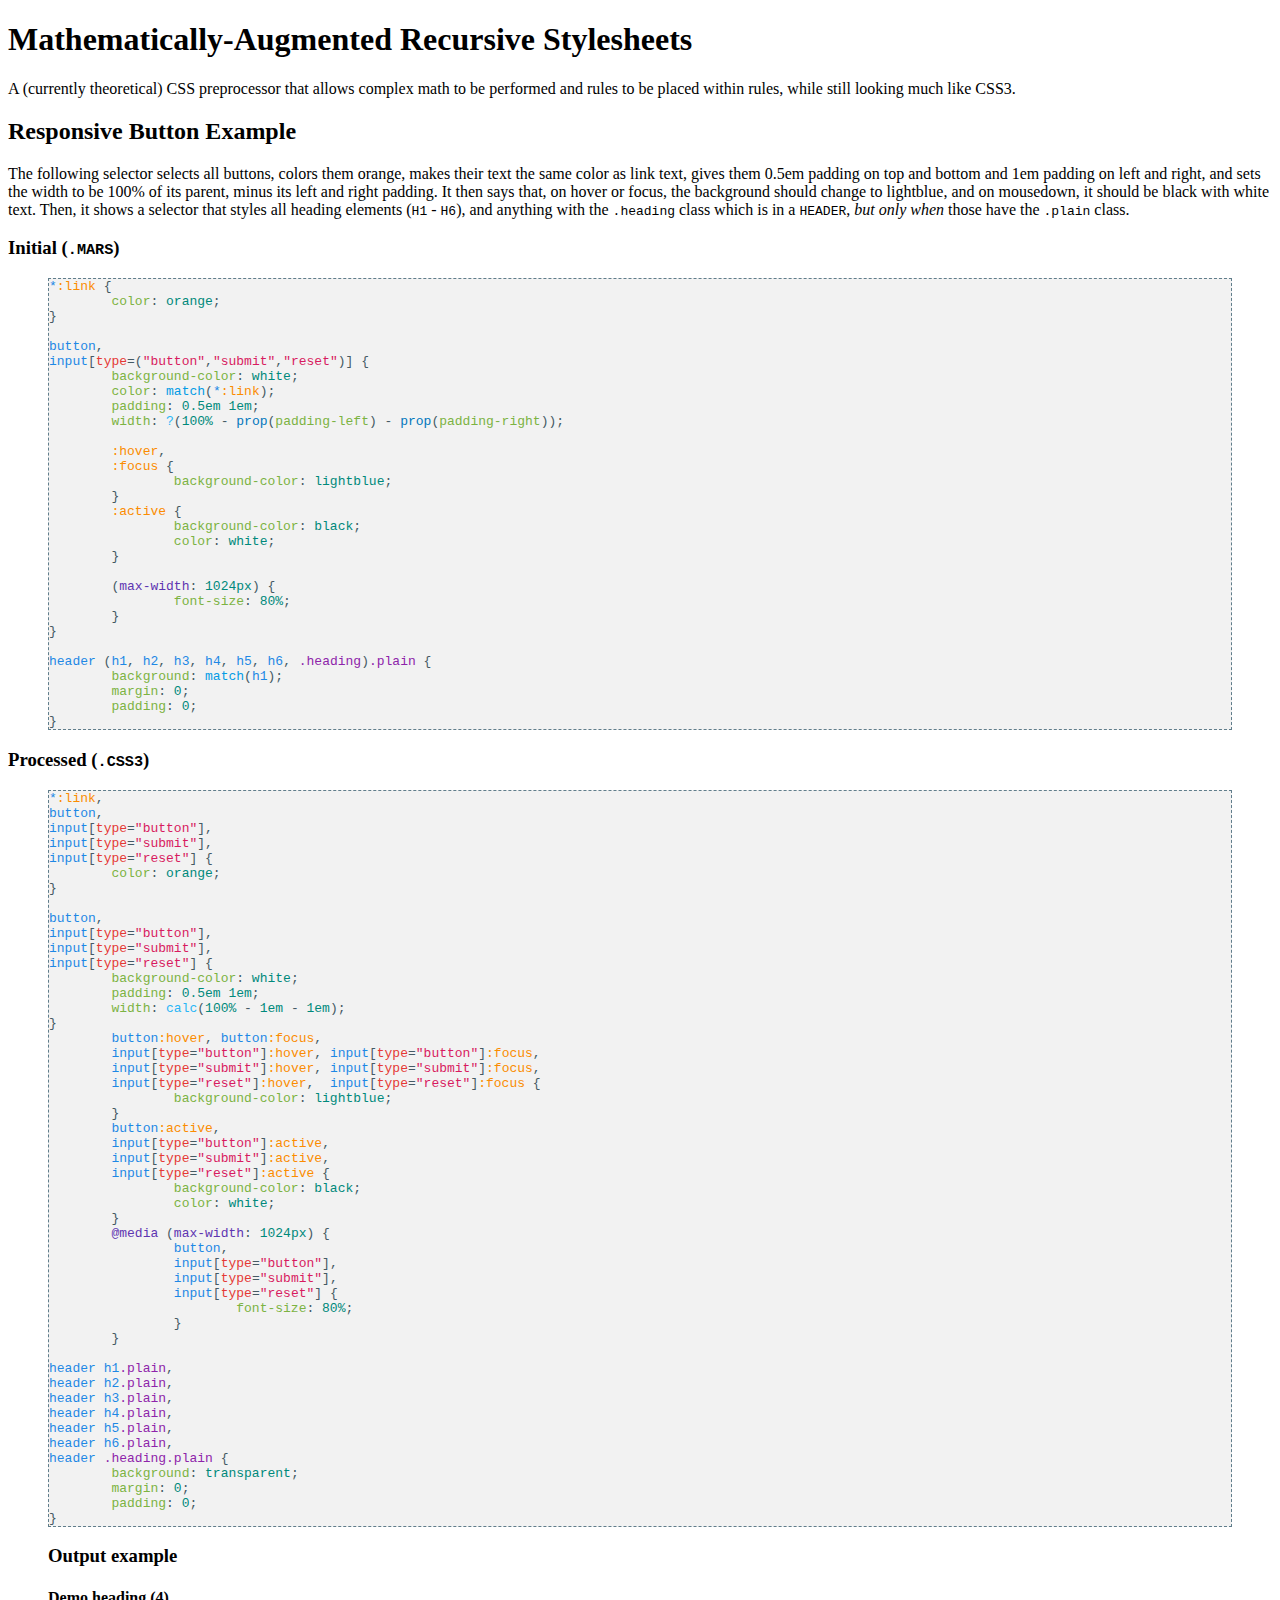
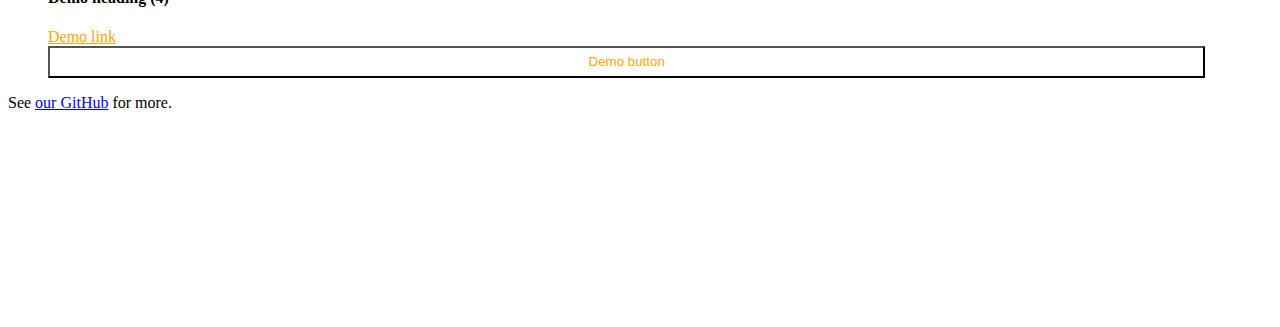
<file: index.html>
<!DOCTYPE HTML>
<HTML CLASS="material">
<HEAD>
	<TITLE>MARS</TITLE>

	<SCRIPT SRC="https://Shared.BHStudios.org/_js/jQuery-2.1.1.min.js">/* jQuery */</SCRIPT>
	<SCRIPT> /* Thanks to http://codereview.stackexchange.com/a/70131/30419 for fixing this up! */
	$(function() {
		var containsAny = function(haystack, needles) {
			for(needle in needles)
				if (haystack.indexOf(needles[needle]) >= 0)
					return true;
		}

		var whiteSpaceRegexp = /\s+/;
		function isFromString(isFrom){
			return isFrom ? "from" : "to";
		};
		function splitData($element, isFrom){
			return $element.data(isFromString(isFrom)).toString().split(whiteSpaceRegexp);
		};

		function createToggleFunction($element, classMethodName, searches, isFrom){
			return function(){
				$element[classMethodName]("hilighted");
				$("[data-" + isFromString(isFrom) + "]").each( 
					function(index, innerElement) {
						var $innerElement = $(innerElement);
						var words = splitData($innerElement, isFrom);
						if (containsAny(words, searches))
							$innerElement[classMethodName]("hilighted");
					}
				);
			};
		};

		var createHoverFunction = function(isFrom)
		{
			return function(index, element) {
				var $element = $(element);
				var searches = splitData($element, isFrom);
				$element.hover(
					createToggleFunction($element, "addClass", searches, !isFrom),
					createToggleFunction($element, "removeClass", searches, !isFrom)
				);
			};
		};

		$("[data-from]").each(createHoverFunction(true));
		$("[data-to]").each(createHoverFunction(false));
	});
	</SCRIPT>

	<LINK REL="stylesheet" HREF="https://Shared.BHStudios.org/_css/reset.css"/>
	<LINK REL="stylesheet" HREF="https://Prog.BHStudios.org/Husk/_css/Husk.css"/>
	<LINK REL="stylesheet" HREF="https://Prog.BHStudios.org/Husk/_css/Flex.css"/>
	<LINK REL="stylesheet" HREF="https://Prog.BHStudios.org/Husk/_css/Type.css"/>
	<LINK REL="stylesheet" HREF="https://Prog.BHStudios.org/Husk/_css/Print.css"/>
	<LINK REL="stylesheet" HREF="https://Shared.BHStudios.org/_css/material.css"/>
	<STYLE>
	.code-css * {
		transition: .25s ease-in-out all;
	}
	.code-css {
		font-family: monospace;
		font-size: 1em;
		background: rgba(0,0,0, .05);
		color: #455A64;
		border: thin dashed #607D8B;
		overflow: auto;
	}
		.code-css B {
			font-weight: normal;
		}
	/* Colors are each a Material Design color */
	.css-sel-elem     { color: #1E88E5; }
	.css-sel-class    { color: #8E24AA; }
	.css-sel-ps-class { color: #FB8C00; }
	.css-prop         { color: #7CB342; }
	.css-val          { color: #00897B; }
	.css-sel-attr     { color: #E53935; }
	.css-sel-attr-str { color: #D81B60; }
	.css-media        { color: #5E35B1; }
	.css-math,
	.mars-math        { color: #29B6F6; }
	.mars-match       { color: #039BE5; }
	.mars-prop        { color: #0277BD; }



	.hilighted {
		background-color: #F4FF81;
	}
	MAIN>FOOTER {
		min-height: 25vh;
	}
	</STYLE>
</HEAD>



<BODY CLASS="husktype">
<MAIN CLASS="widest-huge padded">
<ARTICLE>
	<H1 CLASS="first"><B>M</B>athematically-<B>A</B>ugmented <B>R</B>ecursive <B>S</B>tylesheets</H1>
	<P>A (currently theoretical) CSS preprocessor that allows complex math to be performed and rules to be placed within rules, while still looking much like CSS3.</P>

	<SECTION>
		<H2>Responsive Button Example</H2>
		<P>The following selector selects all buttons, colors them orange, makes their text the same color as link text, gives them 0.5em padding on top and bottom and 1em padding on left and right, and sets the width to be 100% of its parent, minus its left and right padding. It then says that, on hover or focus, the background should change to lightblue, and on mousedown, it should be black with white text. Then, it shows a selector that styles all heading elements (<CODE>H1</CODE> - <CODE>H6</CODE>), and anything with the <CODE>.heading</CODE> class which is in a <CODE>HEADER</CODE>, <EM>but only when</EM> those have the <CODE>.plain</CODE> class.</P>
		<DIV CLASS="row">
			<SECTION CLASS="all-6 small-12">
				<H3>Initial (<CODE>.MARS</CODE>)</H3>
				<FIGURE>
					<PRE CLASS="code-css">
<SPAN DATA-FROM="link-color"><B CLASS="css-sel-elem">*</B><B CLASS="css-sel-ps-class">:link</B></SPAN> {
	<SPAN DATA-FROM="link-color"><B CLASS="css-prop">color</B>: <B CLASS="css-val">orange</B>;</SPAN>
}

<SPAN DATA-FROM="btn-basis btn-bg btn-color btn-pad btn-width btn-hover btn-focus btn-active btn-media"><B CLASS="css-sel-elem">button</B>,
<B CLASS="css-sel-elem">input</B>[<B CLASS="css-sel-attr">type</B>=(<B CLASS="css-sel-attr-str">"button"</B>,<B CLASS="css-sel-attr-str">"submit"</B>,<B CLASS="css-sel-attr-str">"reset"</B>)]</SPAN> {
	<SPAN DATA-FROM="btn-bg"><B CLASS="css-prop">background-color</B>: <B CLASS="css-val">white</B>;</SPAN>
	<SPAN DATA-FROM="btn-color"><B CLASS="css-prop">color</B>: <B CLASS="mars-match">match</B>(<B CLASS="css-sel-elem">*</B><B CLASS="css-sel-ps-class">:link</B>);</SPAN>
	<SPAN DATA-FROM="btn-pad btn-width"><B CLASS="css-prop">padding</B>: <B CLASS="css-val">0.5em 1em</B>;</SPAN>
	<SPAN DATA-FROM="btn-width"><B CLASS="css-prop">width</B>: <B CLASS="mars-math">?</B>(<B CLASS="css-val">100%</B> - <B CLASS="mars-prop">prop</B>(<B CLASS="css-prop">padding-left</B>) - <B CLASS="mars-prop">prop</B>(<B CLASS="css-prop">padding-right</B>));</SPAN>
	
	<SPAN DATA-FROM="btn-hover btn-focus"><B CLASS="css-sel-ps-class">:hover</B>,
	<B CLASS="css-sel-ps-class">:focus</B> {
		<B CLASS="css-prop">background-color</B>: <B CLASS="css-val">lightblue</B>;
	}</SPAN>
	<SPAN DATA-FROM="btn-active"><B CLASS="css-sel-ps-class">:active</B> {
		<B CLASS="css-prop">background-color</B>: <B CLASS="css-val">black</B>;
		<B CLASS="css-prop">color</B>: <B CLASS="css-val">white</B>;
	}</SPAN>
	
	<SPAN DATA-FROM="btn-media">(<B CLASS="css-media">max-width</B>: <B CLASS="css-val">1024px</B>) {
		<B CLASS="css-prop">font-size</B>: <B CLASS="css-val">80%</B>;
	}</SPAN>
}

<SPAN DATA-FROM="headings headings-bg headings-margin headings-padding"><B CLASS="css-sel-elem">header</B> (<B CLASS="css-sel-elem">h1</B>, <B CLASS="css-sel-elem">h2</B>, <B CLASS="css-sel-elem">h3</B>, <B CLASS="css-sel-elem">h4</B>, <B CLASS="css-sel-elem">h5</B>, <B CLASS="css-sel-elem">h6</B>, <B CLASS="css-sel-class">.heading</B>)<B CLASS="css-sel-class">.plain</B></SPAN> {
	<SPAN DATA-FROM="headings-bg"><B CLASS="css-prop">background</B>: <B CLASS="mars-match">match</B>(<B CLASS="css-sel-elem">h1</B>);</SPAN>
	<SPAN DATA-FROM="headings-margin"><B CLASS="css-prop">margin</B>: <B CLASS="css-val">0</B>;</SPAN>
	<SPAN DATA-FROM="headings-padding"><B CLASS="css-prop">padding</B>: <B CLASS="css-val">0</B>;</SPAN>
}
</PRE>
				</FIGURE>
			</SECTION>



			<SECTION CLASS="all-6 small-12">
				<H3>Processed (<CODE>.CSS3</CODE>)</H3>
				<FIGURE>
					<PRE CLASS="code-css">
<SPAN DATA-TO="link-color"><B CLASS="css-sel-elem">*</B><B CLASS="css-sel-ps-class">:link</B>,</SPAN>
<SPAN DATA-TO="btn-color"><B CLASS="css-sel-elem">button</B>,
<B CLASS="css-sel-elem">input</B>[<B CLASS="css-sel-attr">type</B>=<B CLASS="css-sel-attr-str">"button"</B>],
<B CLASS="css-sel-elem">input</B>[<B CLASS="css-sel-attr">type</B>=<B CLASS="css-sel-attr-str">"submit"</B>],
<B CLASS="css-sel-elem">input</B>[<B CLASS="css-sel-attr">type</B>=<B CLASS="css-sel-attr-str">"reset"</B>] </SPAN>{
	<SPAN DATA-TO="link-color btn-color"><B CLASS="css-prop">color</B>: <B CLASS="css-val">orange</B>;</SPAN>
}

<SPAN DATA-TO="btn-basis btn-bg btn-pad btn-width"><B CLASS="css-sel-elem">button</B>,
<B CLASS="css-sel-elem">input</B>[<B CLASS="css-sel-attr">type</B>=<B CLASS="css-sel-attr-str">"button"</B>],
<B CLASS="css-sel-elem">input</B>[<B CLASS="css-sel-attr">type</B>=<B CLASS="css-sel-attr-str">"submit"</B>],
<B CLASS="css-sel-elem">input</B>[<B CLASS="css-sel-attr">type</B>=<B CLASS="css-sel-attr-str">"reset"</B>]</SPAN> {
	<SPAN DATA-TO="btn-bg"><B CLASS="css-prop">background-color</B>: <B CLASS="css-val">white</B>;</SPAN>
	<SPAN DATA-TO="btn-pad"><B CLASS="css-prop">padding</B>: <B CLASS="css-val">0.5em 1em</B>;</SPAN>
	<SPAN DATA-TO="btn-width"><B CLASS="css-prop">width</B>: <B CLASS="mars-math">calc</B>(<B CLASS="css-val">100%</B> - <B CLASS="css-val">1em</B> - <B CLASS="css-val">1em</B>);</SPAN>
}
	<SPAN DATA-TO="btn-hover btn-focus"><B CLASS="css-sel-elem">button</B><B CLASS="css-sel-ps-class">:hover</B>, <B CLASS="css-sel-elem">button</B><B CLASS="css-sel-ps-class">:focus</B>,
	<B CLASS="css-sel-elem">input</B>[<B CLASS="css-sel-attr">type</B>=<B CLASS="css-sel-attr-str">"button"</B>]<B CLASS="css-sel-ps-class">:hover</B>, <B CLASS="css-sel-elem">input</B>[<B CLASS="css-sel-attr">type</B>=<B CLASS="css-sel-attr-str">"button"</B>]<B CLASS="css-sel-ps-class">:focus</B>,
	<B CLASS="css-sel-elem">input</B>[<B CLASS="css-sel-attr">type</B>=<B CLASS="css-sel-attr-str">"submit"</B>]<B CLASS="css-sel-ps-class">:hover</B>, <B CLASS="css-sel-elem">input</B>[<B CLASS="css-sel-attr">type</B>=<B CLASS="css-sel-attr-str">"submit"</B>]<B CLASS="css-sel-ps-class">:focus</B>,
	<B CLASS="css-sel-elem">input</B>[<B CLASS="css-sel-attr">type</B>=<B CLASS="css-sel-attr-str">"reset"</B>]<B CLASS="css-sel-ps-class">:hover</B>,  <B CLASS="css-sel-elem">input</B>[<B CLASS="css-sel-attr">type</B>=<B CLASS="css-sel-attr-str">"reset"</B>]<B CLASS="css-sel-ps-class">:focus</B> {
		<B CLASS="css-prop">background-color</B>: <B CLASS="css-val">lightblue</B>;
	}</SPAN>
	<SPAN DATA-TO="btn-active"><B CLASS="css-sel-elem">button</B><B CLASS="css-sel-ps-class">:active</B>,
	<B CLASS="css-sel-elem">input</B>[<B CLASS="css-sel-attr">type</B>=<B CLASS="css-sel-attr-str">"button"</B>]<B CLASS="css-sel-ps-class">:active</B>,
	<B CLASS="css-sel-elem">input</B>[<B CLASS="css-sel-attr">type</B>=<B CLASS="css-sel-attr-str">"submit"</B>]<B CLASS="css-sel-ps-class">:active</B>,
	<B CLASS="css-sel-elem">input</B>[<B CLASS="css-sel-attr">type</B>=<B CLASS="css-sel-attr-str">"reset"</B>]<B CLASS="css-sel-ps-class">:active</B> {
		<B CLASS="css-prop">background-color</B>: <B CLASS="css-val">black</B>;
		<B CLASS="css-prop">color</B>: <B CLASS="css-val">white</B>;
	}</SPAN>
	<SPAN DATA-TO="btn-media"><B CLASS="css-media">@media</B> (<B CLASS="css-media">max-width</B>: <B CLASS="css-val">1024px</B>) {
		<B CLASS="css-sel-elem">button</B>,
		<B CLASS="css-sel-elem">input</B>[<B CLASS="css-sel-attr">type</B>=<B CLASS="css-sel-attr-str">"button"</B>],
		<B CLASS="css-sel-elem">input</B>[<B CLASS="css-sel-attr">type</B>=<B CLASS="css-sel-attr-str">"submit"</B>],
		<B CLASS="css-sel-elem">input</B>[<B CLASS="css-sel-attr">type</B>=<B CLASS="css-sel-attr-str">"reset"</B>] {
			<B CLASS="css-prop">font-size</B>: <B CLASS="css-val">80%</B>;
		}
	}</SPAN>

<SPAN DATA-TO="headings headings-bg headings-margin headings-padding"><B CLASS="css-sel-elem">header</B> <B CLASS="css-sel-elem">h1</B><B CLASS="css-sel-class">.plain</B>,
<B CLASS="css-sel-elem">header</B> <B CLASS="css-sel-elem">h2</B><B CLASS="css-sel-class">.plain</B>,
<B CLASS="css-sel-elem">header</B> <B CLASS="css-sel-elem">h3</B><B CLASS="css-sel-class">.plain</B>,
<B CLASS="css-sel-elem">header</B> <B CLASS="css-sel-elem">h4</B><B CLASS="css-sel-class">.plain</B>,
<B CLASS="css-sel-elem">header</B> <B CLASS="css-sel-elem">h5</B><B CLASS="css-sel-class">.plain</B>,
<B CLASS="css-sel-elem">header</B> <B CLASS="css-sel-elem">h6</B><B CLASS="css-sel-class">.plain</B>,
<B CLASS="css-sel-elem">header</B> <B CLASS="css-sel-class">.heading</B><B CLASS="css-sel-class">.plain</B></SPAN> {
	<SPAN DATA-TO="headings headings-bg"><B CLASS="css-prop">background</B>: <B CLASS="css-val">transparent</B>;</SPAN>
	<SPAN DATA-TO="headings headings-margin"><B CLASS="css-prop">margin</B>: <B CLASS="css-val">0</B>;</SPAN>
	<SPAN DATA-TO="headings headings-padding"><B CLASS="css-prop">padding</B>: <B CLASS="css-val">0</B>;</SPAN>
}
</PRE>
				</FIGURE>
			</SECTION>
		</DIV>
		<FIGURE CLASS="widest-tiny centered text-centered inset">
			<FIGCAPTION>
				<H3 CLASS="plain">Output example</H3>
			</FIGCAPTION>
			<STYLE>
				#demo *:link,
				#demo button,
				#demo input[type="button"],
				#demo input[type="submit"],
				#demo input[type="reset"] {
					color: orange;
				}

				#demo button,
				#demo input[type="button"],
				#demo input[type="submit"],
				#demo input[type="reset"] {
					background-color: white;
					padding: 0.5em 1em;
					width: calc(100% - 1em - 1em);
				}
					#demo button:hover, button:focus,
					#demo input[type="button"]:hover, input[type="button"]:focus,
					#demo input[type="submit"]:hover, input[type="submit"]:focus,
					#demo input[type="reset"]:hover,  input[type="reset"]:focus {
						background-color: lightblue;
					}
					#demo button:active,
					#demo input[type="button"]:active,
					#demo input[type="submit"]:active,
					#demo input[type="reset"]:active {
						background-color: black;
						color: white;
					}
					@media (max-width: 1024px) {
						#demo button,
						#demo input[type="button"],
						#demo input[type="submit"],
						#demo input[type="reset"] {
							font-size: 80%;
						}
					}
				#demo h1.plain,
				#demo h2.plain,
				#demo h3.plain,
				#demo h4.plain,
				#demo h5.plain,
				#demo h6.plain,
				#demo header .heading.plain {
					background: transparent;
					margin: 0;
					padding: 0;
				}
			</STYLE>
			<DIV ID="demo">
				<HEADER>
					<H4>Demo heading (4)</H4>
				</HEADER>
				<A HREF="#">Demo link</A>
				<BUTTON>Demo button</BUTTON>
			</DIV>
		</FIGURE>
	</SECTION>
</ARTICLE>

<FOOTER CLASS="flex-column flex-vert-center flex-horiz-center   font-1-1hx">
	<P>See <A HREF="https://github.com/BlueHuskyStudios/MARS">our GitHub</A> for more.</P>
</FOOTER>
</MAIN>
</BODY>
</HTML>
</file>
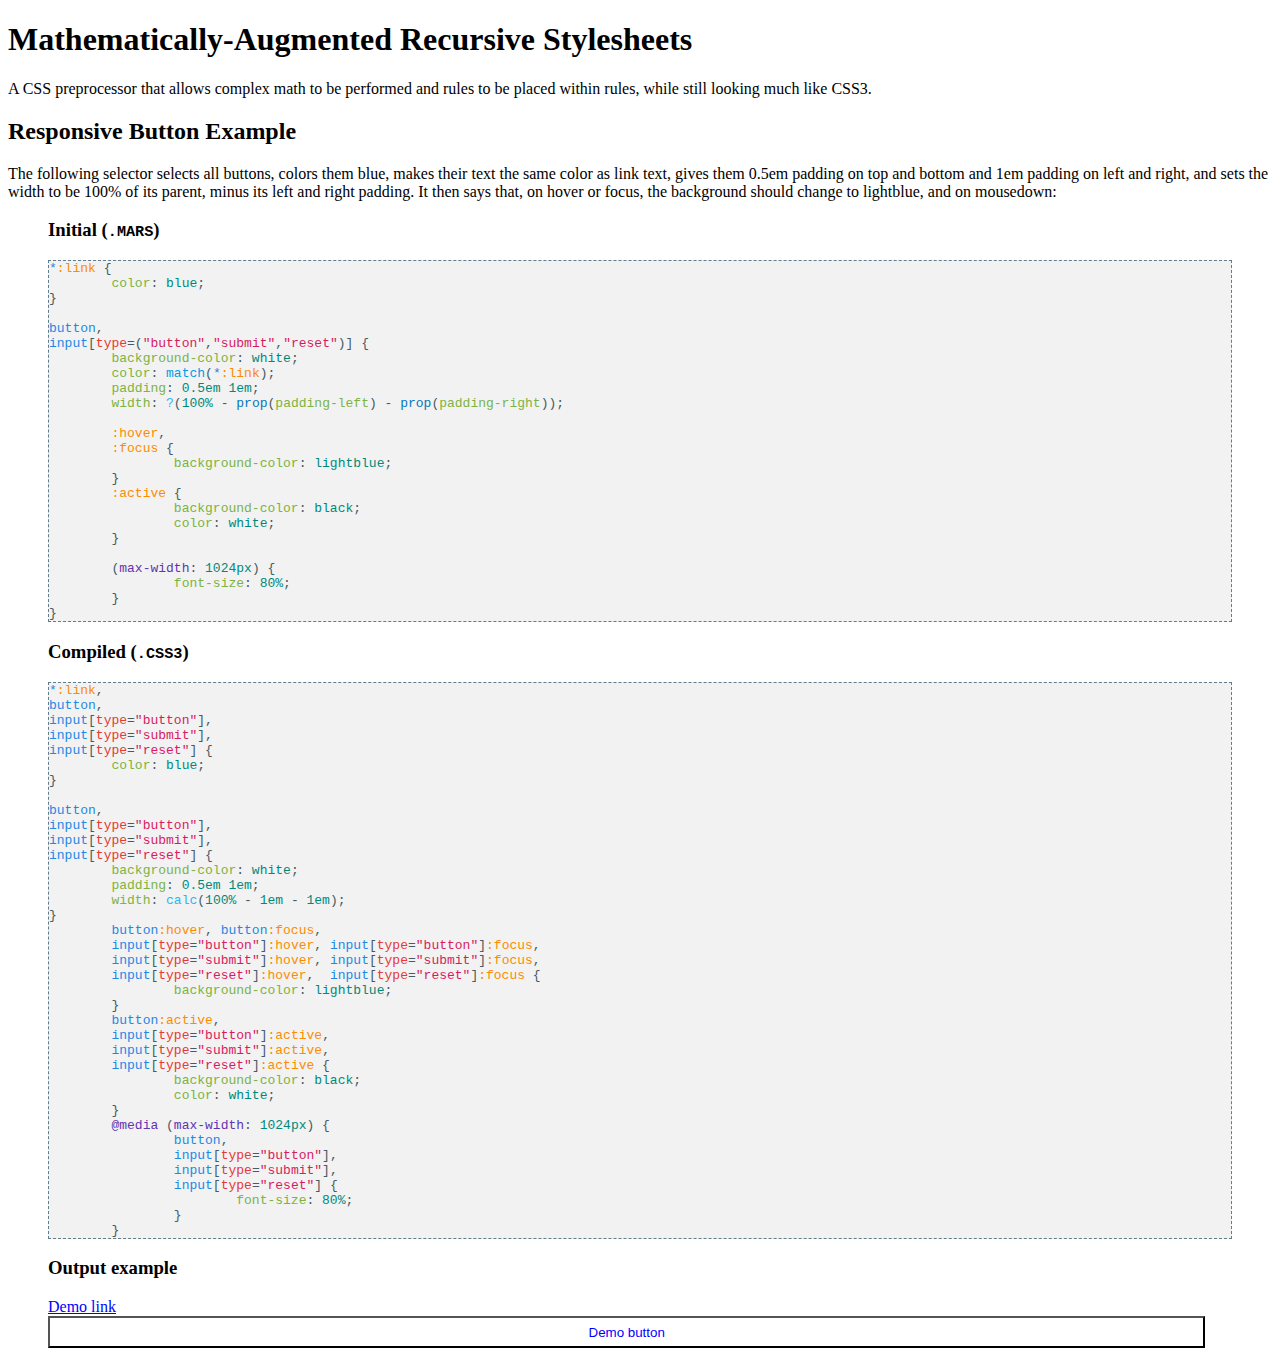
<file: example.html>
<!DOCTYPE HTML>
<HTML>
<HEAD>
<SCRIPT SRC="http://Shared.BHStudios.org/_js/jQuery-2.1.1.min.js">/* jQuery */</SCRIPT>
<SCRIPT>
function containsAny(haystack, needles) {
	for(needle in needles)
		if (haystack.indexOf(needles[needle]) >= 0)
			return true;
}
$(document).ready(function() {
	/* from to */
	$("[data-from]").each(function(i, e) {
		var $e = $(e),
		froms = $e.data("from").toString().split(/\s+/); // must do toString in case we get an int
		$e.hover(function() {
			$e.addClass("hilighted");
			$("[data-to]").each(function(i2, e2) {
				var $e2 = $(e2),
				tos = $e2.data("to").toString().split(/\s+/);
				if (containsAny(tos, froms))
					$e2.addClass("hilighted");
			});
		},
		function() {
			$("[data-to]").each(function(i2, e2) {
				$e.removeClass("hilighted");
				var $e2 = $(e2),
				tos = $e2.data("to").toString().split(/\s+/);
				if (containsAny(tos, froms))
					$e2.removeClass("hilighted");
			});
		});
	});
	
	/* to from */
	$("[data-to]").each(function(i, e) {
		var $e = $(e),
		tos = $e.data("to").toString().split(/\s+/);
		$e.hover(function() {
			$e.addClass("hilighted");
			$("[data-from]").each(function(i2, e2) {
				var $e2 = $(e2),
				froms = $e2.data("from").toString().split(/\s+/);
				if (containsAny(froms, tos))
					$e2.addClass("hilighted");
			});
		},
		function() {
			$("[data-from]").each(function(i2, e2) {
				$e.removeClass("hilighted");
				var $e2 = $(e2),
				froms = $e2.data("from").toString().split(/\s+/);
				if (containsAny(froms, tos))
					$e2.removeClass("hilighted");
			});
		});
	});
});
</SCRIPT>

<LINK REL="stylesheet" HREF="http://Shared.BHStudios.org/_css/reset.css"/>
<LINK REL="stylesheet" HREF="http://Prog.BHStudios.org/Husk/_css/Husk.css"/>
<LINK REL="stylesheet" HREF="http://Prog.BHStudios.org/Husk/_css/Flex.css"/>
<LINK REL="stylesheet" HREF="http://Prog.BHStudios.org/Husk/_css/Type.css"/>
<LINK REL="stylesheet" HREF="http://Prog.BHStudios.org/Husk/_css/Print.css"/>
<STYLE>
.code-css * {
	transition: .25s ease-in-out all;
}
.code-css {
	font-family: monospace;
	font-size: 1em;
	background: rgba(0,0,0, .05);
	color: #455A64;
	border: thin dashed #607D8B;
	overflow: auto;
}
	.code-css B {
		font-weight: normal;
	}
/* Colors are each a Material Design color */
.css-sel-elem     { color: #1E88E5; }
.css-sel-ps-class { color: #FB8C00; }
.css-prop         { color: #7CB342; }
.css-val          { color: #00897B; }
.css-sel-attr     { color: #E53935; }
.css-sel-attr-str { color: #D81B60; }
.css-media        { color: #5E35B1; }
.css-math,
.mars-math        { color: #29B6F6; }
.mars-match       { color: #039BE5; }
.mars-prop        { color: #0277BD; }



.hilighted {
	background-color: #F4FF81;
}
</STYLE>
</HEAD>



<BODY CLASS="husktype">
<MAIN CLASS="widest-huge">
<ARTICLE>
	<H1><B>M</B>athematically-<B>A</B>ugmented <B>R</B>ecursive <B>S</B>tylesheets</H1>
	<P>A CSS preprocessor that allows complex math to be performed and rules to be placed within rules, while still looking much like CSS3.</P>

	<SECTION>
		<H2 CLASS="all-12">Responsive Button Example</H2>
		<P CLASS="all-12">The following selector selects all buttons, colors them blue, makes their text the same color as link text, gives them 0.5em padding on top and bottom and 1em padding on left and right, and sets the width to be 100% of its parent, minus its left and right padding. It then says that, on hover or focus, the background should change to lightblue, and on mousedown:</P>
		<SECTION CLASS="row">
			<SECTION CLASS="all-6 small-12">
				<FIGURE>
					<FIGCAPTION><H3>Initial (<CODE>.MARS</CODE>)</H3></FIGCAPTION>
					<PRE CLASS="code-css">
<SPAN DATA-FROM="link-color"><B CLASS="css-sel-elem">*</B><B CLASS="css-sel-ps-class">:link</B></SPAN> {
	<SPAN DATA-FROM="link-color"><B CLASS="css-prop">color</B>: <B CLASS="css-val">blue</B>;</SPAN>
}

<SPAN DATA-FROM="btn-basis btn-bg btn-color btn-pad btn-width btn-hover btn-focus btn-active btn-media"><B CLASS="css-sel-elem">button</B>,
<B CLASS="css-sel-elem">input</B>[<B CLASS="css-sel-attr">type</B>=(<B CLASS="css-sel-attr-str">"button"</B>,<B CLASS="css-sel-attr-str">"submit"</B>,<B CLASS="css-sel-attr-str">"reset"</B>)]</SPAN> {
	<SPAN DATA-FROM="btn-bg"><B CLASS="css-prop">background-color</B>: <B CLASS="css-val">white</B>;</SPAN>
	<SPAN DATA-FROM="btn-color"><B CLASS="css-prop">color</B>: <B CLASS="mars-match">match</B>(<B CLASS="css-sel-elem">*</B><B CLASS="css-sel-ps-class">:link</B>);</SPAN>
	<SPAN DATA-FROM="btn-pad btn-width"><B CLASS="css-prop">padding</B>: <B CLASS="css-val">0.5em 1em</B>;</SPAN>
	<SPAN DATA-FROM="btn-width"><B CLASS="css-prop">width</B>: <B CLASS="mars-math">?</B>(<B CLASS="css-val">100%</B> - <B CLASS="mars-prop">prop</B>(<B CLASS="css-prop">padding-left</B>) - <B CLASS="mars-prop">prop</B>(<B CLASS="css-prop">padding-right</B>));</SPAN>
	
	<SPAN DATA-FROM="btn-hover btn-focus"><B CLASS="css-sel-ps-class">:hover</B>,
	<B CLASS="css-sel-ps-class">:focus</B> {
		<B CLASS="css-prop">background-color</B>: <B CLASS="css-val">lightblue</B>;
	}</SPAN>
	<SPAN DATA-FROM="btn-active"><B CLASS="css-sel-ps-class">:active</B> {
		<B CLASS="css-prop">background-color</B>: <B CLASS="css-val">black</B>;
		<B CLASS="css-prop">color</B>: <B CLASS="css-val">white</B>;
	}</SPAN>
	
	<SPAN DATA-FROM="btn-media">(<B CLASS="css-media">max-width</B>: <B CLASS="css-val">1024px</B>) {
		<B CLASS="css-prop">font-size</B>: <B CLASS="css-val">80%</B>;
	}</SPAN>
}
</PRE>
				</FIGURE>
			</SECTION>

			<SECTION CLASS="all-6 small-12">
				<FIGURE>
					<FIGCAPTION><H3>Compiled (<CODE>.CSS3</CODE>)</H3></FIGCAPTION>
					<PRE CLASS="code-css">
<SPAN DATA-TO="link-color"><B CLASS="css-sel-elem">*</B><B CLASS="css-sel-ps-class">:link</B>,</SPAN>
<SPAN DATA-TO="btn-color"><B CLASS="css-sel-elem">button</B>,
<B CLASS="css-sel-elem">input</B>[<B CLASS="css-sel-attr">type</B>=<B CLASS="css-sel-attr-str">"button"</B>],
<B CLASS="css-sel-elem">input</B>[<B CLASS="css-sel-attr">type</B>=<B CLASS="css-sel-attr-str">"submit"</B>],
<B CLASS="css-sel-elem">input</B>[<B CLASS="css-sel-attr">type</B>=<B CLASS="css-sel-attr-str">"reset"</B>] </SPAN>{
	<SPAN DATA-TO="link-color btn-color"><B CLASS="css-prop">color</B>: <B CLASS="css-val">blue</B>;</SPAN>
}

<SPAN DATA-TO="btn-basis btn-bg btn-pad btn-width"><B CLASS="css-sel-elem">button</B>,
<B CLASS="css-sel-elem">input</B>[<B CLASS="css-sel-attr">type</B>=<B CLASS="css-sel-attr-str">"button"</B>],
<B CLASS="css-sel-elem">input</B>[<B CLASS="css-sel-attr">type</B>=<B CLASS="css-sel-attr-str">"submit"</B>],
<B CLASS="css-sel-elem">input</B>[<B CLASS="css-sel-attr">type</B>=<B CLASS="css-sel-attr-str">"reset"</B>]</SPAN> {
	<SPAN DATA-TO="btn-bg"><B CLASS="css-prop">background-color</B>: <B CLASS="css-val">white</B>;</SPAN>
	<SPAN DATA-TO="btn-pad"><B CLASS="css-prop">padding</B>: <B CLASS="css-val">0.5em 1em</B>;</SPAN>
	<SPAN DATA-TO="btn-width"><B CLASS="css-prop">width</B>: <B CLASS="mars-math">calc</B>(<B CLASS="css-val">100%</B> - <B CLASS="css-val">1em</B> - <B CLASS="css-val">1em</B>);</SPAN>
}
	<SPAN DATA-TO="btn-hover btn-focus"><B CLASS="css-sel-elem">button</B><B CLASS="css-sel-ps-class">:hover</B>, <B CLASS="css-sel-elem">button</B><B CLASS="css-sel-ps-class">:focus</B>,
	<B CLASS="css-sel-elem">input</B>[<B CLASS="css-sel-attr">type</B>=<B CLASS="css-sel-attr-str">"button"</B>]<B CLASS="css-sel-ps-class">:hover</B>, <B CLASS="css-sel-elem">input</B>[<B CLASS="css-sel-attr">type</B>=<B CLASS="css-sel-attr-str">"button"</B>]<B CLASS="css-sel-ps-class">:focus</B>,
	<B CLASS="css-sel-elem">input</B>[<B CLASS="css-sel-attr">type</B>=<B CLASS="css-sel-attr-str">"submit"</B>]<B CLASS="css-sel-ps-class">:hover</B>, <B CLASS="css-sel-elem">input</B>[<B CLASS="css-sel-attr">type</B>=<B CLASS="css-sel-attr-str">"submit"</B>]<B CLASS="css-sel-ps-class">:focus</B>,
	<B CLASS="css-sel-elem">input</B>[<B CLASS="css-sel-attr">type</B>=<B CLASS="css-sel-attr-str">"reset"</B>]<B CLASS="css-sel-ps-class">:hover</B>,  <B CLASS="css-sel-elem">input</B>[<B CLASS="css-sel-attr">type</B>=<B CLASS="css-sel-attr-str">"reset"</B>]<B CLASS="css-sel-ps-class">:focus</B> {
		<B CLASS="css-prop">background-color</B>: <B CLASS="css-val">lightblue</B>;
	}</SPAN>
	<SPAN DATA-TO="btn-active"><B CLASS="css-sel-elem">button</B><B CLASS="css-sel-ps-class">:active</B>,
	<B CLASS="css-sel-elem">input</B>[<B CLASS="css-sel-attr">type</B>=<B CLASS="css-sel-attr-str">"button"</B>]<B CLASS="css-sel-ps-class">:active</B>,
	<B CLASS="css-sel-elem">input</B>[<B CLASS="css-sel-attr">type</B>=<B CLASS="css-sel-attr-str">"submit"</B>]<B CLASS="css-sel-ps-class">:active</B>,
	<B CLASS="css-sel-elem">input</B>[<B CLASS="css-sel-attr">type</B>=<B CLASS="css-sel-attr-str">"reset"</B>]<B CLASS="css-sel-ps-class">:active</B> {
		<B CLASS="css-prop">background-color</B>: <B CLASS="css-val">black</B>;
		<B CLASS="css-prop">color</B>: <B CLASS="css-val">white</B>;
	}</SPAN>
	<SPAN DATA-TO="btn-media"><B CLASS="css-media">@media</B> (<B CLASS="css-media">max-width</B>: <B CLASS="css-val">1024px</B>) {
		<B CLASS="css-sel-elem">button</B>,
		<B CLASS="css-sel-elem">input</B>[<B CLASS="css-sel-attr">type</B>=<B CLASS="css-sel-attr-str">"button"</B>],
		<B CLASS="css-sel-elem">input</B>[<B CLASS="css-sel-attr">type</B>=<B CLASS="css-sel-attr-str">"submit"</B>],
		<B CLASS="css-sel-elem">input</B>[<B CLASS="css-sel-attr">type</B>=<B CLASS="css-sel-attr-str">"reset"</B>] {
			<B CLASS="css-prop">font-size</B>: <B CLASS="css-val">80%</B>;
		}
	}</SPAN>
</PRE>
				</FIGURE>
			</SECTION>
		</SECTION>
		<FIGURE CLASS="widest-tiny centered">
			<FIGCAPTION>
				<H3>Output example</H3>
			</FIGCAPTION>
			<STYLE>
				#demo *:link,
				#demo button,
				#demo input[type="button"],
				#demo input[type="submit"],
				#demo input[type="reset"] {
					color: blue;
				}

				#demo button,
				#demo input[type="button"],
				#demo input[type="submit"],
				#demo input[type="reset"] {
					background-color: white;
					padding: 0.5em 1em;
					width: calc(100% - 1em - 1em);
				}
					#demo button:hover, button:focus,
					#demo input[type="button"]:hover, input[type="button"]:focus,
					#demo input[type="submit"]:hover, input[type="submit"]:focus,
					#demo input[type="reset"]:hover,  input[type="reset"]:focus {
						background-color: lightblue;
					}
					#demo button:active,
					#demo input[type="button"]:active,
					#demo input[type="submit"]:active,
					#demo input[type="reset"]:active {
						background-color: black;
						color: white;
					}
					@media (max-width: 1024px) {
						#demo button,
						#demo input[type="button"],
						#demo input[type="submit"],
						#demo input[type="reset"] {
							font-size: 80%;
						}
					}
			</STYLE>
			<DIV ID="demo">
				<A HREF="#">Demo link</A>
				<BUTTON>Demo button</BUTTON>
			</DIV>
		</FIGURE>
	</SECTION>
</ARTICLE>
</MAIN>
</BODY>
</HTML>
</file>
